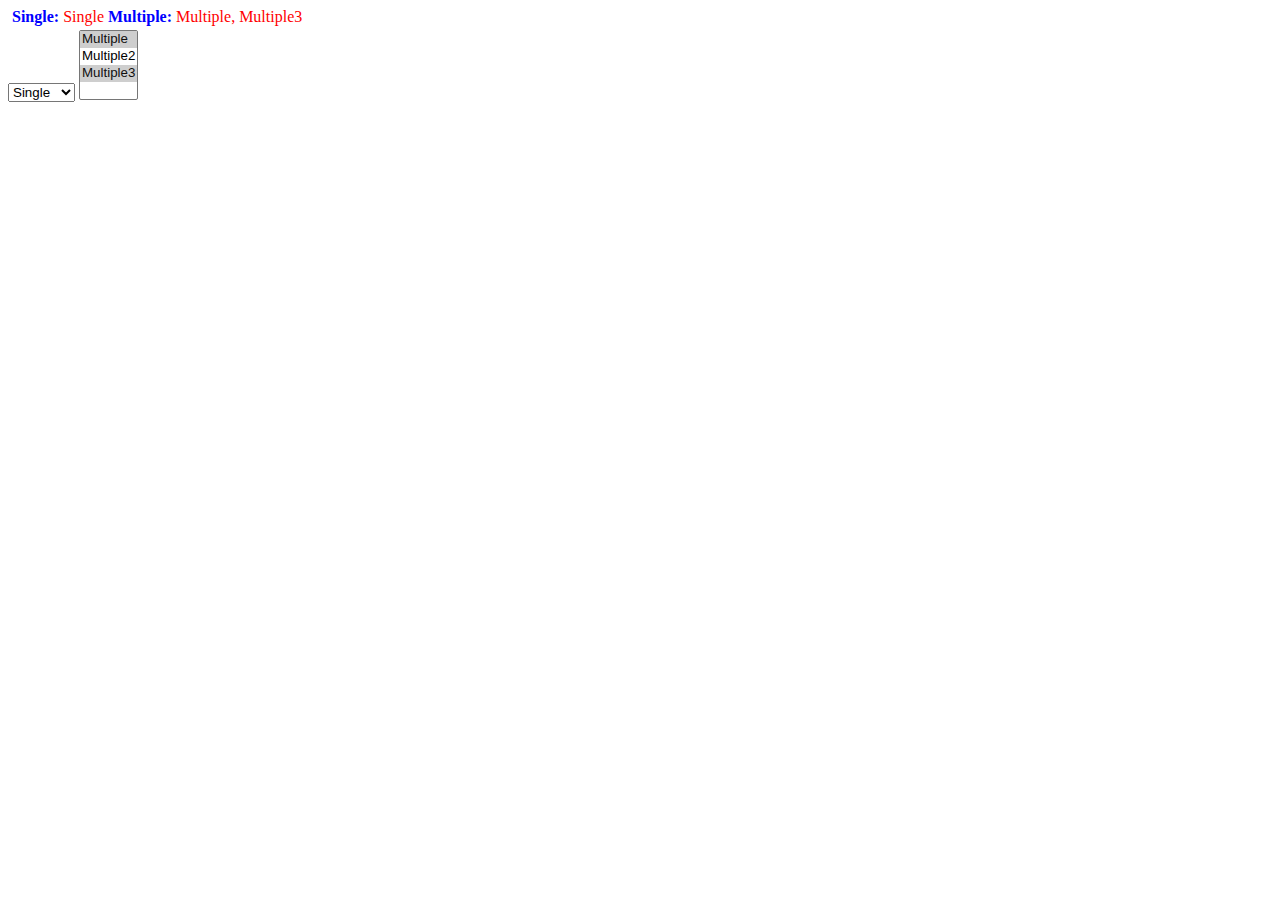
<file: test.html>
<!DOCTYPE html>
<html>
<head>
    <style>
        p { color:red; margin:4px; }
        b { color:blue; }
    </style>
    <script src="jquery-1.12.4.min.js"></script>
</head>
<body>
<p></p>

<select id="single">
    <option>Single</option>
    <option>Single2</option>
</select>

<select id="multiple" multiple="multiple">
    <option selected="selected">Multiple</option>
    <option>Multiple2</option>
    <option selected="selected">Multiple3</option>
</select>

<script>
    function displayVals() {
        var singleValues = $("#single").val();
        var multipleValues = $("#multiple").val() || [];
        $("p").html("<b>Single:</b> " +
                singleValues +
                " <b>Multiple:</b> " +
                multipleValues.join(", "));
    }

    $("select").change(displayVals);
    displayVals();

</script>

</body>
</html>
</file>
